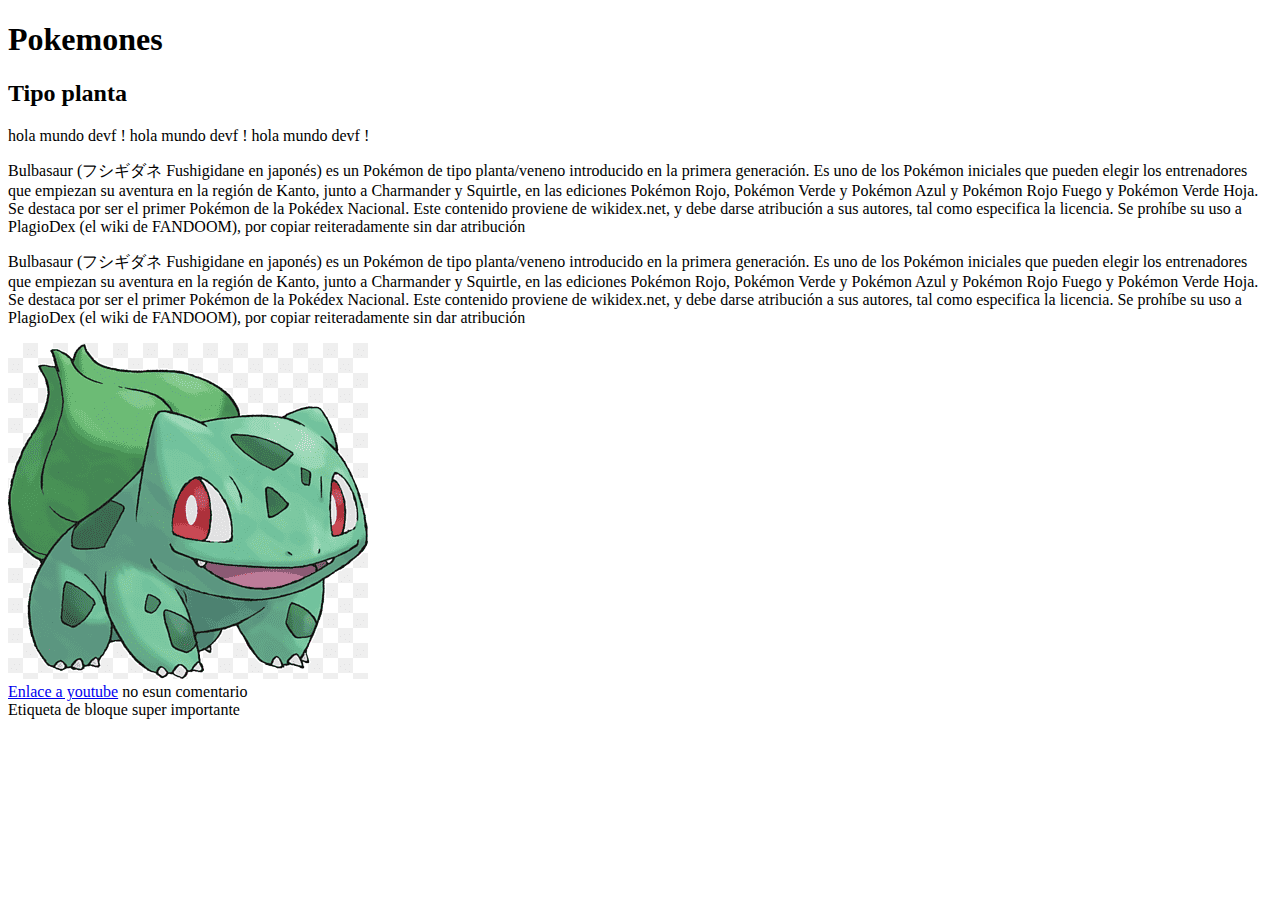
<file: 5-navegador-html-css/index.html>
<!DOCTYPE html>
<html lang="en">

<head>
    <meta charset="UTF-8">
    <meta name="viewport" content="width=device-width, initial-scale=1.0">
    <title>Mi primera pagina</title>
</head>

<body>

    <h1>Pokemones</h1>
    <h2>Tipo planta</h2>

    <span>hola mundo devf !</span>
    <span>hola mundo devf !</span>
    <span>hola mundo devf !</span>
    <p>
        Bulbasaur (フシギダネ Fushigidane en japonés) es un Pokémon de tipo planta/veneno introducido en la primera
        generación. Es uno de los Pokémon iniciales que pueden elegir los entrenadores que empiezan su aventura en la
        región de Kanto, junto a Charmander y Squirtle, en las ediciones Pokémon Rojo, Pokémon Verde y Pokémon Azul y
        Pokémon Rojo Fuego y Pokémon Verde Hoja. Se destaca por ser el primer Pokémon de la Pokédex Nacional.
        Este contenido proviene de wikidex.net, y debe darse atribución a sus autores, tal como especifica la licencia.
        Se prohíbe su uso a PlagioDex (el wiki de FANDOOM), por copiar reiteradamente sin dar atribución
    </p>
    <p>
        Bulbasaur (フシギダネ Fushigidane en japonés) es un Pokémon de tipo planta/veneno introducido en la primera
        generación. Es uno de los Pokémon iniciales que pueden elegir los entrenadores que empiezan su aventura en la
        región de Kanto, junto a Charmander y Squirtle, en las ediciones Pokémon Rojo, Pokémon Verde y Pokémon Azul y
        Pokémon Rojo Fuego y Pokémon Verde Hoja. Se destaca por ser el primer Pokémon de la Pokédex Nacional.
        Este contenido proviene de wikidex.net, y debe darse atribución a sus autores, tal como especifica la licencia.
        Se prohíbe su uso a PlagioDex (el wiki de FANDOOM), por copiar reiteradamente sin dar atribución
    </p>

    <img src="./imgs/bulbi.png" alt="Logo de la empresa">
    <br />
    <a href="https://www.youtube.com/">Enlace a youtube</a>

    no esun comentario
    <!-- 
        Etiquetas
            Apertura, contenido (opcional), cierre, atributos y valores
            Inline vs Block
            Cierre corto, cierre largo y algunas que ocupan el cierre
     -->

    <div>
        Etiqueta de bloque super importante
    </div>

</body>

</html>
</file>
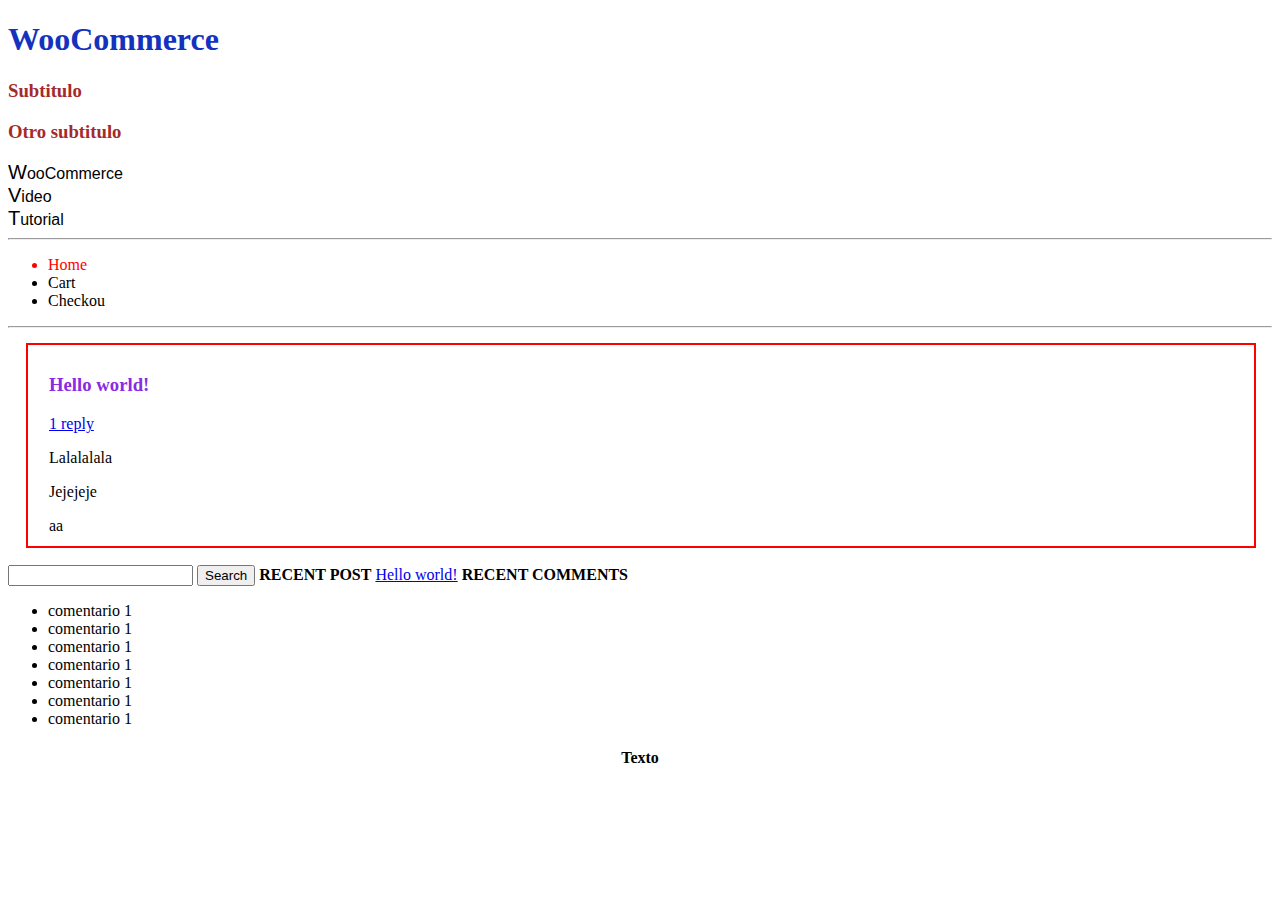
<file: 5-navegador-html-css/5.2-more/index.html>
<!DOCTYPE html>
<html lang="en">

<head>
    <meta charset="UTF-8">
    <meta name="viewport" content="width=device-width, initial-scale=1.0">
    <title>Document</title>
    <!-- <style>
        h3 {
            color: blueviolet;
        }
    </style> -->
    <link rel="stylesheet" href="./styles.css">
</head>

<body>

    <header>
        <h1 id="page-name">WooCommerce</h1>
        <h3 class="subtitle">Subtitulo</h3>
        <h3 class="subtitle">Otro subtitulo</h3>
        <span>WooCommerce</span>
        <span>Video</span>
        <span>Tutorial</span>
    </header>

    <nav>
        <hr>
        <ul>
            <li id="main-element-menu" class="element-menu">Home</li>
            <li class="element-menu">Cart</li>
            <li class="element-menu">Checkou</li>
        </ul>
        <hr>
    </nav>

    <main>
        <article>
            <!-- <h3 style="color: blueviolet">Hello world!</h3> -->
            <h3 class="article-title">Hello world!</h3>
            <a href="#">1 reply</a>
            <p>Lalalalala</p>
            <p>Jejejeje</p>aa
        </article>
        <aside>
            <input type="text">
            <button>Search</button>
            <strong>RECENT POST</strong>
            <a href="#">Hello world!</a>
            <strong>RECENT COMMENTS</strong>
            <ul>
                <li>comentario 1</li>
                <li>comentario 1</li>
                <li>comentario 1</li>
                <li>comentario 1</li>
                <li>comentario 1</li>
                <li>comentario 1</li>
                <li>comentario 1</li>
            </ul>
            <h4>Texto</h4>
        </aside>
    </main>

</body>

</html>
</file>
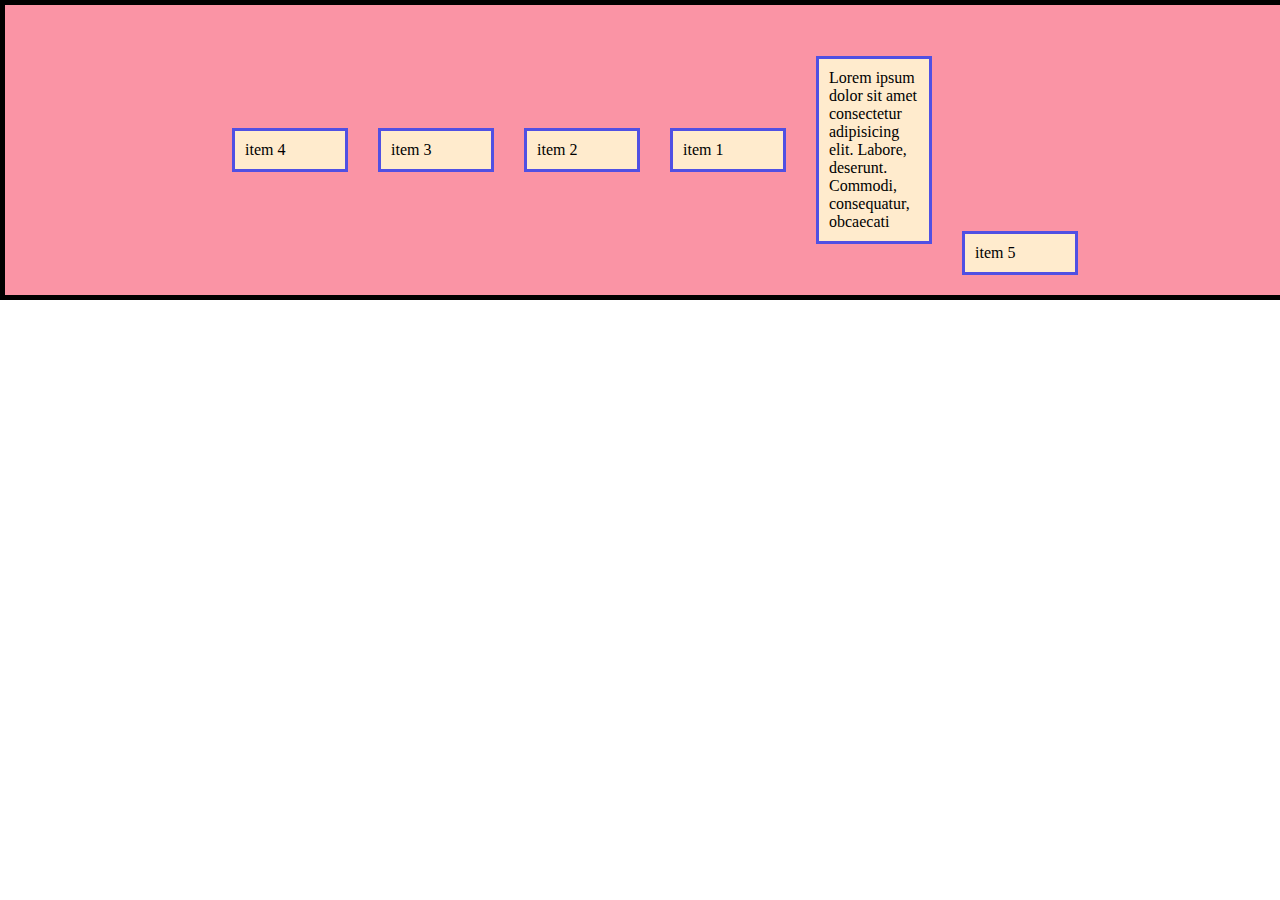
<file: 6-displays/6.2-flexbox/index.html>
<!DOCTYPE html>
<html lang="en">

<head>
    <meta charset="UTF-8">
    <meta name="viewport" content="width=device-width, initial-scale=1.0">
    <title>Flexbox</title>
    <link rel="stylesheet" href="./styles.css">
</head>

<body>

    <main class="container">

        <section class="item item-custom-1">item 1</section>
        <section class="item item-custom-2">item 2</section>
        <section class="item item-custom-3">item 3</section>
        <section class="item item-custom-4">item 4</section>
        <section class="item item-custom-5">item 5</section>
        <section class="item item-custom-6">
            Lorem ipsum dolor sit amet consectetur adipisicing elit. Labore, deserunt. Commodi, consequatur, obcaecati
        </section>

    </main>

</body>

</html>
</file>
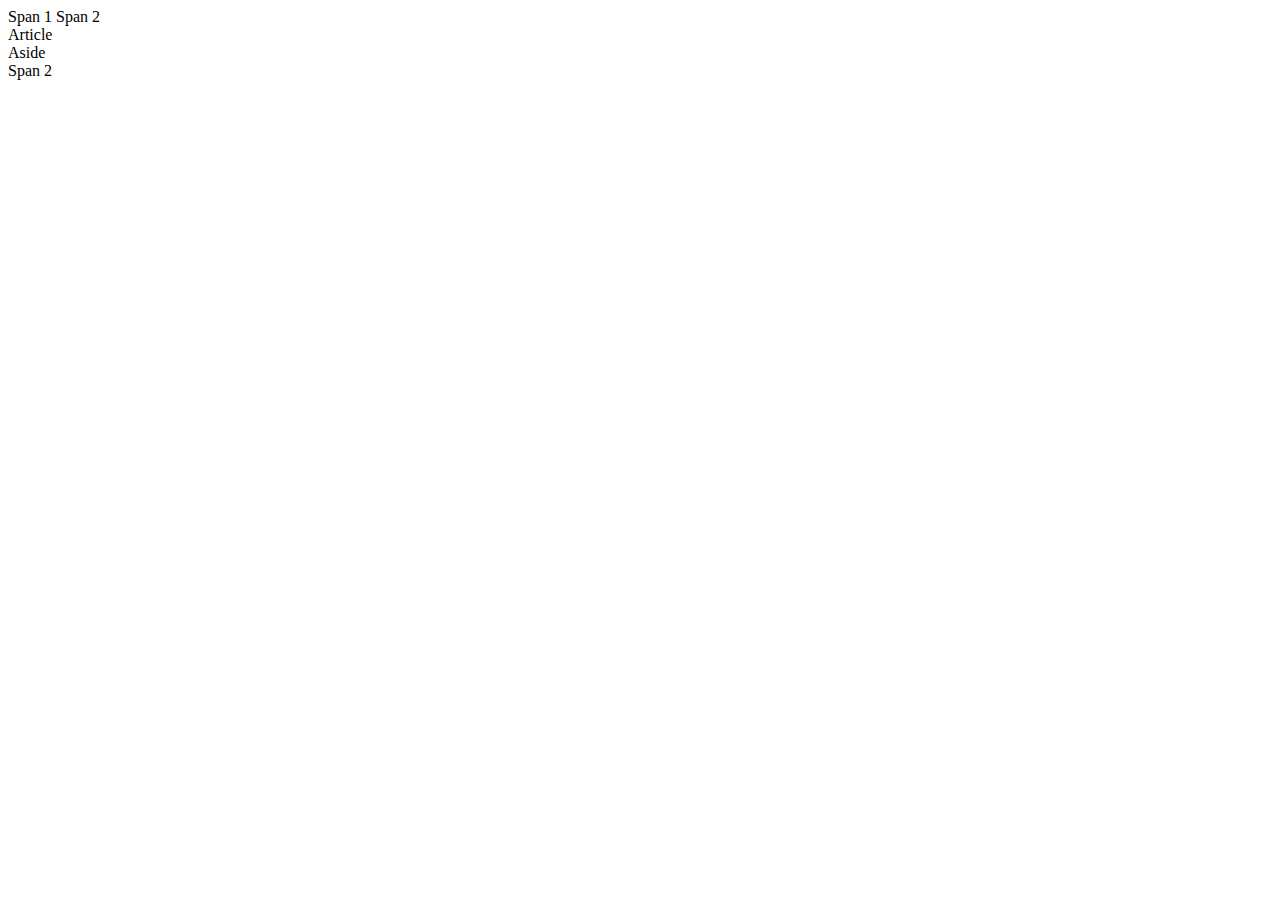
<file: 6-displays/display-inline-block/index.html>
<!DOCTYPE html>
<html lang="en">

<head>
    <meta charset="UTF-8">
    <meta name="viewport" content="width=device-width, initial-scale=1.0">
    <title>Document</title>
</head>

<body>

    <span class="block">Span 1</span>
    <span class="block">Span 2</span>
    <article>Article</article>
    <aside>Aside</aside>
    <span>Span 2</span>

</body>

</html>
</file>
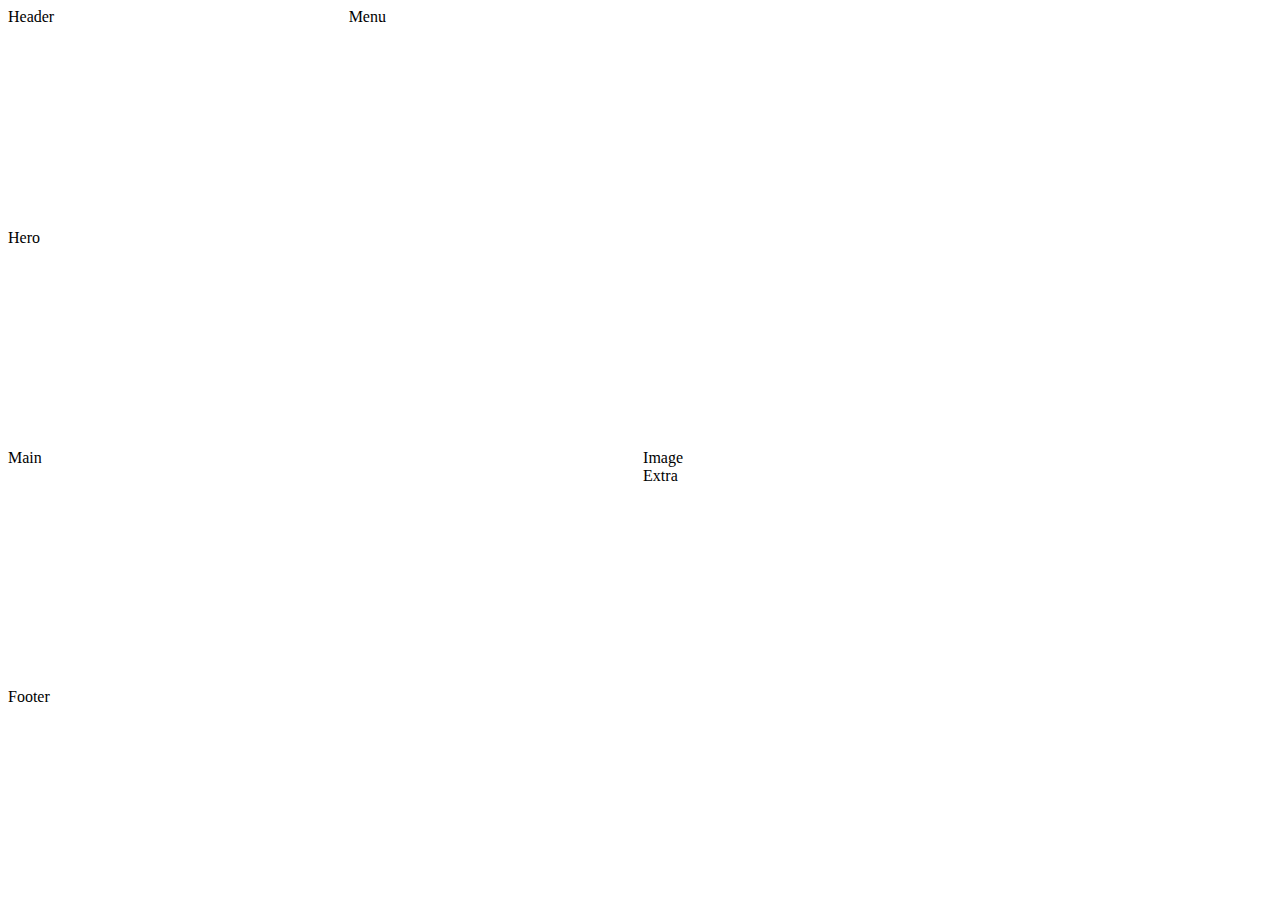
<file: 6-displays/6.3-css-grid/areas/index.html>
<!DOCTYPE html>
<html lang="en">

<head>
    <meta charset="UTF-8">
    <meta name="viewport" content="width=device-width, initial-scale=1.0">
    <link rel="stylesheet" href="styles.css">
    <title>Areas GRID</title>
</head>

<body>

    <div class="container">
        <div id="header-element" class="item">Header</div>
        <div id="menu-element" class="item">Menu</div>
        <div id="hero-element" class="item">Hero</div>
        <div id="main-element" class="item">Main</div>

        <div id="flex-container-img-extra" class="flex">
            <div class="item">Image</div>
            <div class="item">Extra</div>
        </div>

        <div id="foote-elementr" class="item">Footer</div>
    </div>

</body>

</html>
</file>
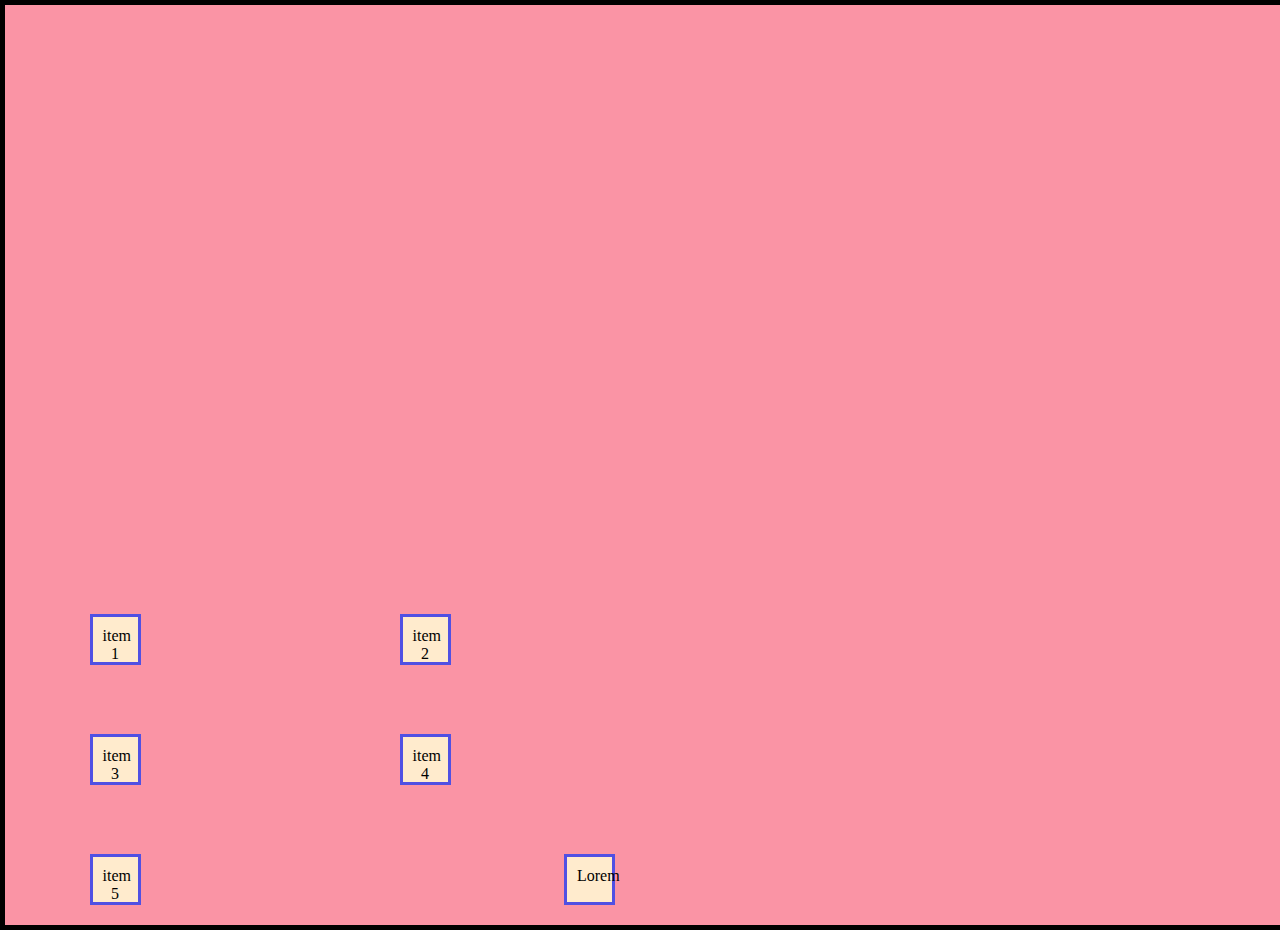
<file: 6-displays/6.3-css-grid/fundamentals/index.html>
<!DOCTYPE html>
<html lang="en">

<head>
    <meta charset="UTF-8">
    <meta name="viewport" content="width=device-width, initial-scale=1.0">
    <title>CSS Grid</title>
    <link rel="stylesheet" href="./styles.css">
</head>

<body>

    <main class="container">

        <section class="item item-custom-1">item 1</section>
        <section class="item item-custom-2">item 2</section>
        <section class="item item-custom-3">item 3</section>
        <section class="item item-custom-4">item 4</section>
        <section class="item item-custom-5">item 5</section>
        <section class="item item-custom-6">
            Lorem
        </section>

    </main>

</body>

</html>
</file>
<file: 5-navegador-html-css/5.2-more/styles.css>
.subtitle {
    color: brown;
}

.article-title {
    color: blueviolet;
}

#page-name {
    color: rgb(19, 50, 190);
}

#page-name:hover {
    color: pink;
}

#main-element-menu {
    color: red;
}

li>ul>.element-menu {
    color: blue;
}

span {
    display: block;
    font-family: 'Segoe UI', Tahoma, Geneva, Verdana, sans-serif;
}

span::first-letter {
    font-size: 20px;
}


h4 .final {
    text-align: end;
}

h4 {
    text-align: center;
}


article {
    padding: 10px 20px 11px 21px;
    /*
        padding-left: 21px;
        padding-righ: 20px;
        padding-bottom: 11px;
        padding-top: 10px;
    */
    /* top right bottom left*/
    margin: 15px 16px 17px 18px;
    /* top right bottom left*/
    border: 2px solid red;
    /* add style y color sino no se ve :v */
}
</file>
<file: 6-displays/6.2-flexbox/styles.css>
* {
    margin: 0;
    border: 0;
}

.container {
    display: flex;
    flex-direction: row;
    /* main en x */
    /* flex-direction: column; main en y */
    /* flex-direction: row | column | row-reverse | column-reverse; */
    width: 100%;
    height: 30vh;
    /* height: 100vh; */
    padding: 10px;
    background-color: rgb(250, 148, 165);
    /* rgb, hsl, hexadecimal, english*/
    border: 5px solid black;
    flex-wrap: wrap;
    /* shortcut para flex-direction y flex-wrap
    flex-flow: column wrap; 
    */
    justify-content: center;
    /* alineado en el main axis */
    /* horizontal*/
    align-items: center;
    /* alineado en el across axis */
    /* vertical */
    /* align-content: center; */
    gap: 10px;
}

.item {
    margin: 10px;
    padding: 10px;
    border: 3px solid rgb(80, 80, 227);
    background-color: blanchedalmond;
    width: 90px;
}

.item-custom-1 {
    order: 4;
}

.item-custom-2 {
    order: 3;
}

.item-custom-3 {
    order: 2;
    /* flex-shrink: 1; */
}

.item-custom-4 {
    order: 1;
    /* flex-grow: 5; */
}

.item-custom-5 {
    align-self: flex-end;
    order: 6;
    /* flex-grow: 2; */
}

.item-custom-6 {
    order: 5;
}
</file>
<file: 6-displays/6.3-css-grid/areas/styles.css>
.container {
    display: grid;
    grid-template-areas: "header menu menu menu"
        "hero hero hero hero"
        "main . aside aside"
        "footer footer footer footer"
    ;
    height: 100vh;
    width: 100%;
}

.flex {
    display: flex;
    flex-direction: column;
}

#header-element {
    grid-area: header;
}

#menu-element {
    grid-area: menu;
}

#hero-element {
    grid-area: hero;
}

#main-element {
    grid-area: main;
    grid-column-start: 1;
    grid-column-end: 3;
}

#flex-container-img-extra {
    grid-area: aside;
}

#footer-element {
    grid-area: footer;
}
</file>
<file: 6-displays/6.3-css-grid/fundamentals/styles.css>
* {
    margin: 0;
    border: 0;
}

.container {
    display: grid;
    /* grid-template-columns: 1fr 1fr 1fr; */
    /* grid-template-columns: repeat(6, 1fr); */
    grid-template-columns: 200px 400px;
    grid-template-rows: 100px 100px;
    width: 100%;
    height: 100vh;
    padding: 10px;
    background-color: rgb(250, 148, 165);
    border: 5px solid black;
    flex-wrap: wrap;
    align-content: end;
    justify-content: start;
    justify-items: center;
    align-items: start;
    /* column-gap: 10px;
    row-gap: 20px; */
    gap: 20px 10px;
}

.item {
    margin: 10px;
    padding: 10px;
    border: 3px solid rgb(80, 80, 227);
    background-color: blanchedalmond;
    width: 25px;
    height: 25px;
    text-align: center;
}

.item-custom-6 {
    justify-self: end;
    align-self: center;
}
</file>
